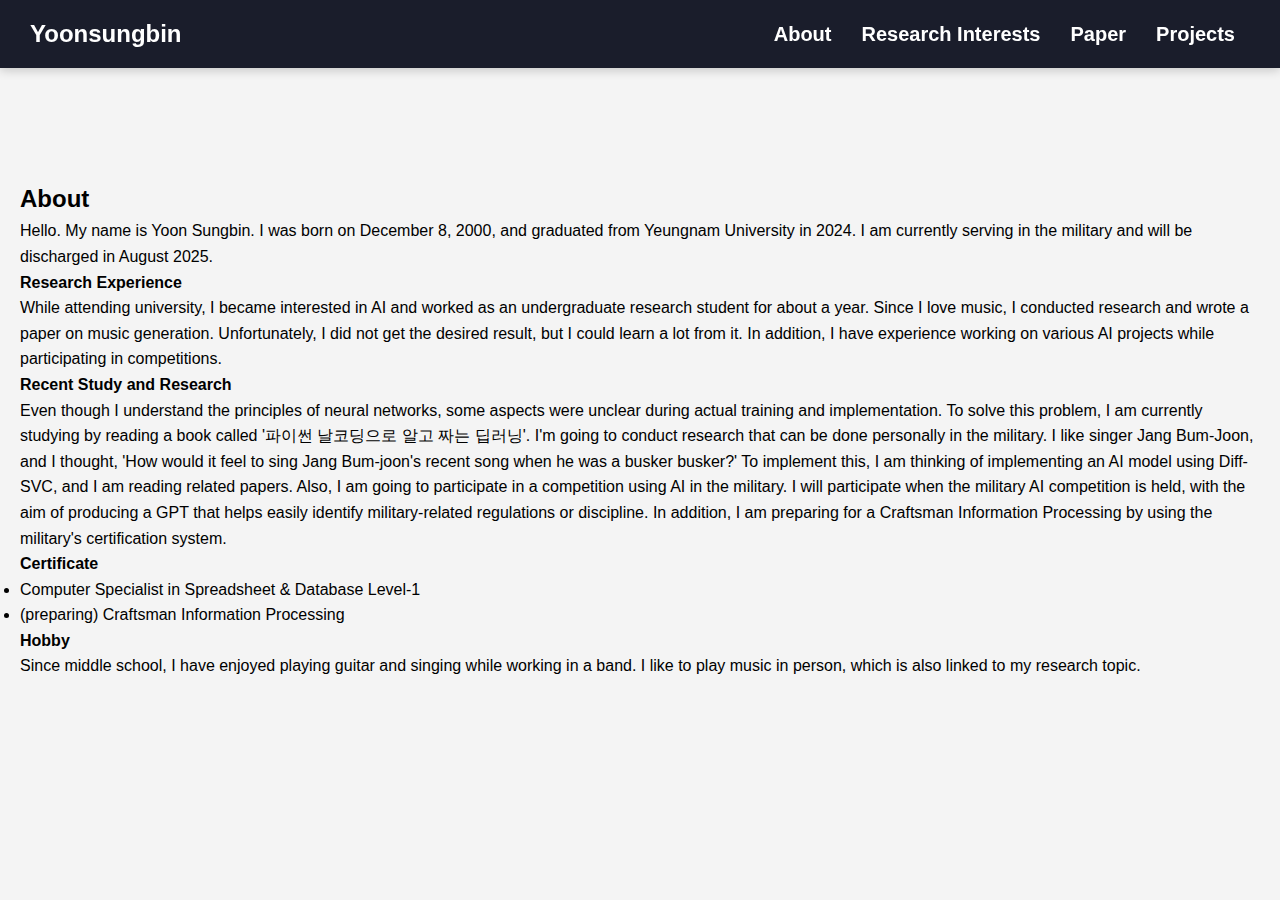
<file: index.html>
<!DOCTYPE html>
<html lang="en">
<head>
    <meta charset="UTF-8">
    <meta name="viewport" content="width=device-width, initial-scale=1.0">
    <title>Yoonsungbin | AI Research & Projects</title>
    <style>
        * { margin: 0; padding: 0; box-sizing: border-box; }
        body { font-family: Arial, sans-serif; background-color: #f4f4f4; line-height: 1.6; }
        .navbar {
            background: #1a1d2b;
            color: white;
            display: flex;
            align-items: center;
            justify-content: center;
            padding: 15px 30px;
            position: fixed;
            top: 0; left: 0; width: 100%;
            box-shadow: 0 2px 10px rgba(0, 0, 0, 0.2);
        }
        .logo { font-size: 24px; font-weight: bold; margin-right: auto; }
        .nav-links { list-style: none; display: flex; }
        .nav-links li { margin: 0 15px; }
        .nav-links a { color: white; text-decoration: none; font-size: 20px; font-weight: bold; }
        .nav-links a:hover { text-decoration: underline; }
        section { padding: 100px 20px; margin-top: 80px; }
    </style>
</head>
<body>

<nav class="navbar">
    <div class="logo">Yoonsungbin</div>
    <ul class="nav-links">
        <li><a href="/">About</a></li>
        <li><a href="research.html">Research Interests</a></li>
        <li><a href="papers.html">Paper</a></li>
        <li><a href="projects.html">Projects</a></li>
    </ul>
</nav>

<section id="about">
    <h2>About</h2>
    <!--<p>안녕하세요. 저는 2000년 12월 8일에 태어나 2024년 영남대학교를 졸업하였습니다.
    현재 군 복무 중이며, 2025년 8월 전역을 앞두고 있습니다.</p>-->
    <p>Hello. My name is Yoon Sungbin. I was born on December 8, 2000, and graduated from Yeungnam University in 2024.
        I am currently serving in the military and will be discharged in August 2025.</p>

    <h4>Research Experience</h4>
    <!--<p>대학교 재학 중 AI에 관심을 갖게 되어 약 1년간 학부연구생으로 활동했습니다.
       특히 음악을 좋아하다 보니, 연구 과정에서 음악 생성과 관련된 논문을 작성하기도 했습니다.
       아쉽게도 원하는 결과를 얻지는 못했지만, 이를 통해 많은 것을 배울 수 있었습니다.
       또한, 공모전 등에 참가하면서 다양한 AI 프로젝트를 진행한 경험이 있습니다.</p>-->
    <p>While attending university, I became interested in AI and worked as an undergraduate research student for about a year. Since I love music, I conducted research and wrote a paper on music generation. Unfortunately, I did not get the desired result,
        but I could learn a lot from it. In addition,
        I have experience working on various AI projects while participating in competitions.</p>

    <h4>Recent Study and Research</h4>
    <!--<p>신경망의 원리를 이해하고 있어도 실제 학습 및 구현 과정에서 동작 원리가 명확히 와닿지 않는 부분이 있었습니다.
        이를 해결하기 위해 현재 '파이썬 날코딩으로 알고짜는 딥러닝'이라는 책을 읽으며 공부하고 있습니다.
        저는 군 내에서 개인적으로 간단하게 할 수 있는 연구를 진행하려합니다. 제가 가수 장범준을 참 좋아하는데, '최근 장범준이 부른 노래를 버스커버스커 시절 장범준이 부르면 어떤 느낌일까?'라는 생각이 들었습니다.
        이를 구현하기 위해 Diff-SVC를 활용한 AI 모델을 구현하려 생각 중이며, 관련 논문을 읽고 있습니다.
        또한, 군내에서 AI를 활용한 공모전에 참가하려합니다. 군 관련 규정이나 교범을 쉽게 확인할 수 있도록 돕는 GPT를 제작하는 것을 목표로 하여 군 AI 공모전이 열리면 참가할 예정입니다.
        이와 함께 군 내 자격증 제도를 활용하여 정보처리기능사 자격증을 준비하고 있습니다.</p>-->
    <p>Even though I understand the principles of neural networks, some aspects were unclear during actual training and implementation.
        To solve this problem, I am currently studying by reading a book called '파이썬 날코딩으로 알고 짜는 딥러닝'.
        I'm going to conduct research that can be done personally in the military. I  like singer Jang Bum-Joon, and I thought, 'How would it feel to sing Jang Bum-joon's recent song when he was a busker busker?'
        To implement this, I am thinking of implementing an AI model using Diff-SVC, and I am reading related papers.
        Also, I am going to participate in a competition using AI in the military. I will participate when the military AI competition is held, with the aim of producing a GPT that helps easily identify military-related regulations or discipline.
        In addition, I am preparing for a Craftsman Information Processing by using the military's certification system.</p>

    <h4>Certificate</h4>
    <ul>
        <li>Computer Specialist in Spreadsheet & Database Level-1</li>
        <li>(preparing) Craftsman Information Processing</li>
    </ul>

    <h4>Hobby</h4>
    <!--<p>중학교 이후로 밴드부 활동을 하면서 기타 연주와 노래를 즐겼습니다.
       음악을 직접 연주하는 것을 좋아하며, 이는 제 연구 주제와도 연결되는 부분입니다.</p>-->
    <p>Since middle school, I have enjoyed playing guitar and singing while working in a band. I like to play music in person, which is also linked to my research topic.</p>
</section>

</body>
</html>
</file>
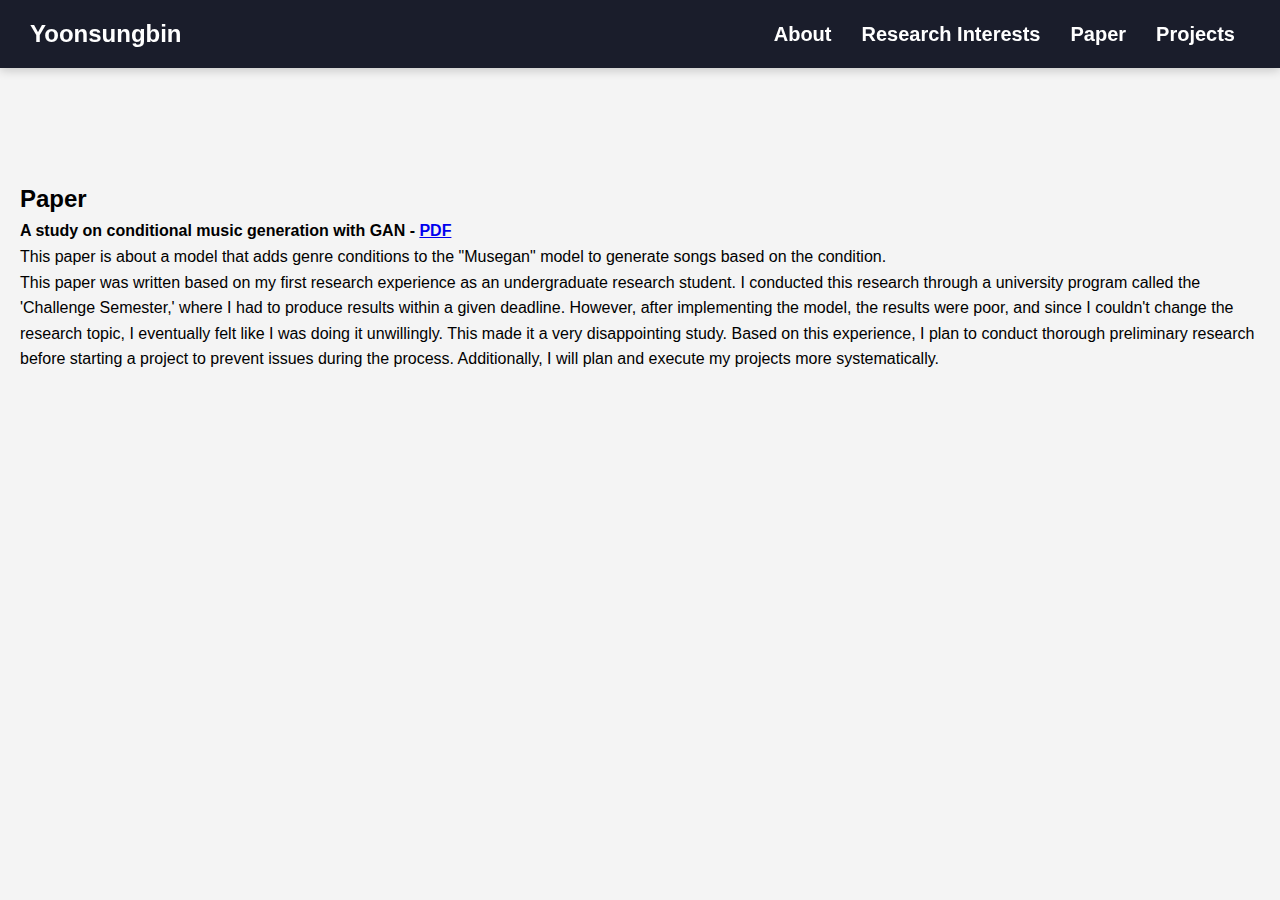
<file: papers.html>
<!DOCTYPE html>
<html lang="en">
<head>
    <meta charset="UTF-8">
    <meta name="viewport" content="width=device-width, initial-scale=1.0">
    <title>Papers</title>
    <link rel="stylesheet" href="styles.css">
</head>
<body>

<nav class="navbar">
    <div class="logo">Yoonsungbin</div>
    <ul class="nav-links">
        <li><a href="/">About</a></li>
        <li><a href="research.html">Research Interests</a></li>
        <li><a href="papers.html">Paper</a></li>
        <li><a href="projects.html">Projects</a></li>
    </ul>
</nav>

<section id="papers">
    <h2>Paper</h2>
    <ul>
        <h4>A study on conditional music generation with GAN - <a href="https://dongsungminoxidil.github.io/museganpaper.pdf">PDF</a></h4>
        <!--<p>'musegan' 모델에 장르 condition을 추가해, condition에 따라 곡을 생성하는 모델에 관한 내용입니다.</p>-->
        <p>This paper is about a model that adds genre conditions to the "Musegan" model to generate songs based on the condition.</p>
        <!--<p>학부연구생을 하면서 첫 연구를 진행하면서 쓴 논문입니다. 대학교에서 진행하는 '도전학기제'라는 과목을 통해 진행하였는데, 기한내에 결과를 만들어내야했습니다.
            그런데 모델 구현 후에는 결과는 안 좋았고, 주제는 바꿀 수가 없어서 나중에는 억지로 하게되는 느낌이여서 굉장히 아쉬운 연구였습니다.
            이 경험을 바탕으로 프로젝트 진행 전에 사전조사를 하여 진행 중에 문제가 없게 하고, 프로젝트를 진행할 때는 좀 더 체계적으로 계획하여 진행하려 합니다. </p>-->
        <p>This paper was written based on my first research experience as an undergraduate research student. I conducted this research through a university program called the 'Challenge Semester,' where I had to produce results within a given deadline.
        However, after implementing the model, the results were poor, and since I couldn't change the research topic, I eventually felt like I was doing it unwillingly. This made it a very disappointing study.
        Based on this experience, I plan to conduct thorough preliminary research before starting a project to prevent issues during the process. Additionally, I will plan and execute my projects more systematically.</p>
    </ul>
</section>

</body>
</html>
</file>
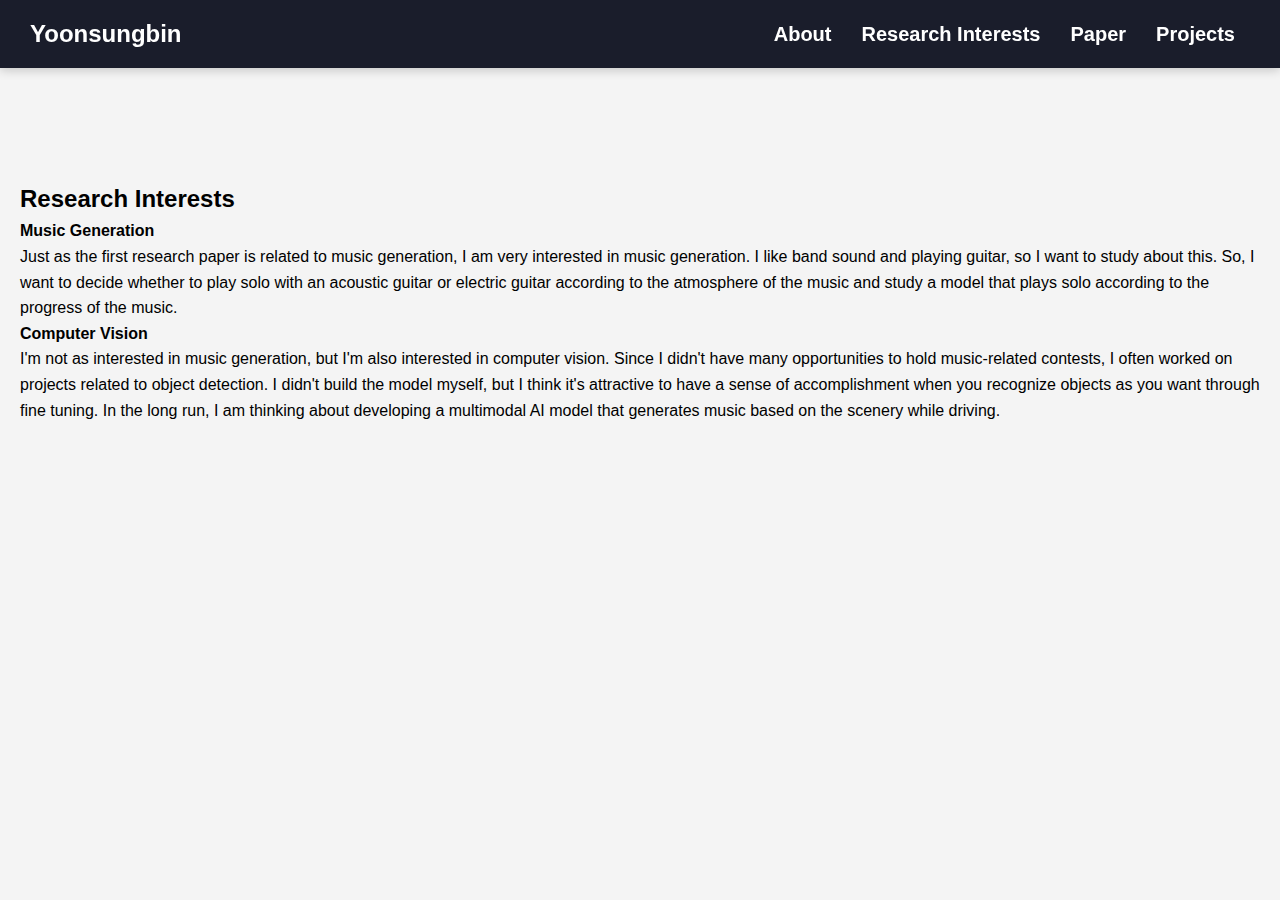
<file: research.html>
<!DOCTYPE html>
<html lang="en">
<head>
    <meta charset="UTF-8">
    <meta name="viewport" content="width=device-width, initial-scale=1.0">
    <title>Research Interests</title>
    <link rel="stylesheet" href="styles.css"> <!-- 공통 스타일 적용 -->
</head>
<body>

<nav class="navbar">
    <div class="logo">Yoonsungbin</div>
    <ul class="nav-links">
        <li><a href="/">About</a></li>
        <li><a href="research.html">Research Interests</a></li>
        <li><a href="papers.html">Paper</a></li>
        <li><a href="projects.html">Projects</a></li>
    </ul>
</nav>

<section id="research">
    <ul>
        <h2>Research Interests</h2>
        <h4>Music Generation</h4>
        <!--<p>첫 연구 논문이 음악 생성에 관련된 논문인 것처럼, 음악 생성에 관심이 많습니다. 밴드 사운드를 좋아하고 기타 연주를 좋아하다보니 이와 관련해서 연구하고 싶다는 생각을 하고 있습니다.
            그래서 저는 음악의 분위기에 따라 어쿠스틱 기타로 솔로를 연주할지 일렉트릭 기타로 연주할지 결정하고, 음악의 진행에 따라 솔로를 연주하는 모델을 연구하고 싶습니다. </p>-->
        <P>Just as the first research paper is related to music generation, I am very interested in music generation. I like band sound and playing guitar, so I want to study about this.
        So, I want to decide whether to play solo with an acoustic guitar or electric guitar according to the atmosphere of the music and study a model that plays solo according to the progress of the music.</P>
        <h4>Computer Vision</h4>
        <!--<p>음악 생성만큼은 아니지만 컴퓨터 비전에도 관심이 있는 편입니다. 음악 관련한 공모전을 할 기회가 잘 없다보니 객체 탐지 관련한 프로젝트를 진행하게 되었습니다.
           모델을 직접 구축하지는 않았지만 파인튜닝을 통해 원하는 대로 객체를 인식했을 때 성취감이 있는게 매력인 것 같습니다.
            장기적으로는 이미지를 보고 그에 맞는 음악을 생성하는 멀티모달 모델을 통해 자동차 주행 때 풍경에 따라 음악을 생성해 틀어주는 모델을 만들면 어떨까 하는 생각을 하고 있습니다.</p>-->
        <p>I'm not as interested in music generation, but I'm also interested in computer vision. Since I didn't have many opportunities to hold music-related contests, I often worked on projects related to object detection.
           I didn't build the model myself, but I think it's attractive to have a sense of accomplishment when you recognize objects as you want through fine tuning.
            In the long run, I am thinking about developing a multimodal AI model that generates music based on the scenery while driving.</p>
    </ul>
</section>

</body>
</html>
</file>
<file: styles.css>
* { margin: 0; padding: 0; box-sizing: border-box; }
body { font-family: Arial, sans-serif; background-color: #f4f4f4; line-height: 1.6; }
.navbar {
    background: #1a1d2b;
    color: white;
    display: flex;
    align-items: center;
    justify-content: center;
    padding: 15px 30px;
    position: fixed;
    top: 0; left: 0; width: 100%;
    box-shadow: 0 2px 10px rgba(0, 0, 0, 0.2);
}
.logo { font-size: 24px; font-weight: bold; margin-right: auto; }
.nav-links { list-style: none; display: flex; }
.nav-links li { margin: 0 15px; }
.nav-links a { color: white; text-decoration: none; font-size: 20px; font-weight: bold; }
.nav-links a:hover { text-decoration: underline; }
section { padding: 100px 20px; margin-top: 80px; }
</file>
